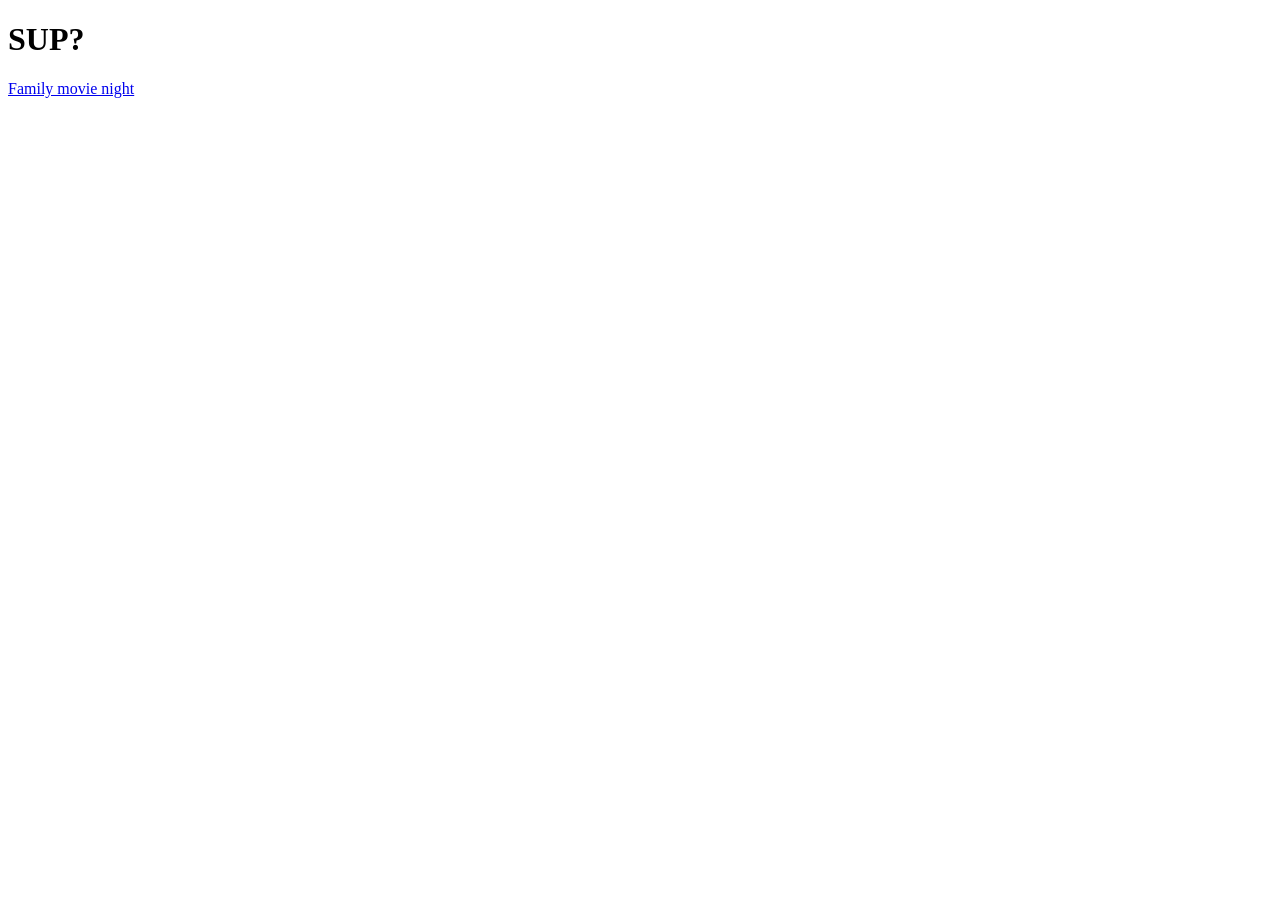
<file: index.html>
<!DOCTYPE html>
<html>
<head>
	<title>Viktoria`s site</title>
	<link rel="stylesheet" href="styles.css">
</head>
<body>
	<h1>SUP?</h1>
	<a href="https://viktoria12345678910.github.io/personal-website/movieNight/">Family movie night</a>
	<script src="script.js"></script>
</body>
</html>
</file>
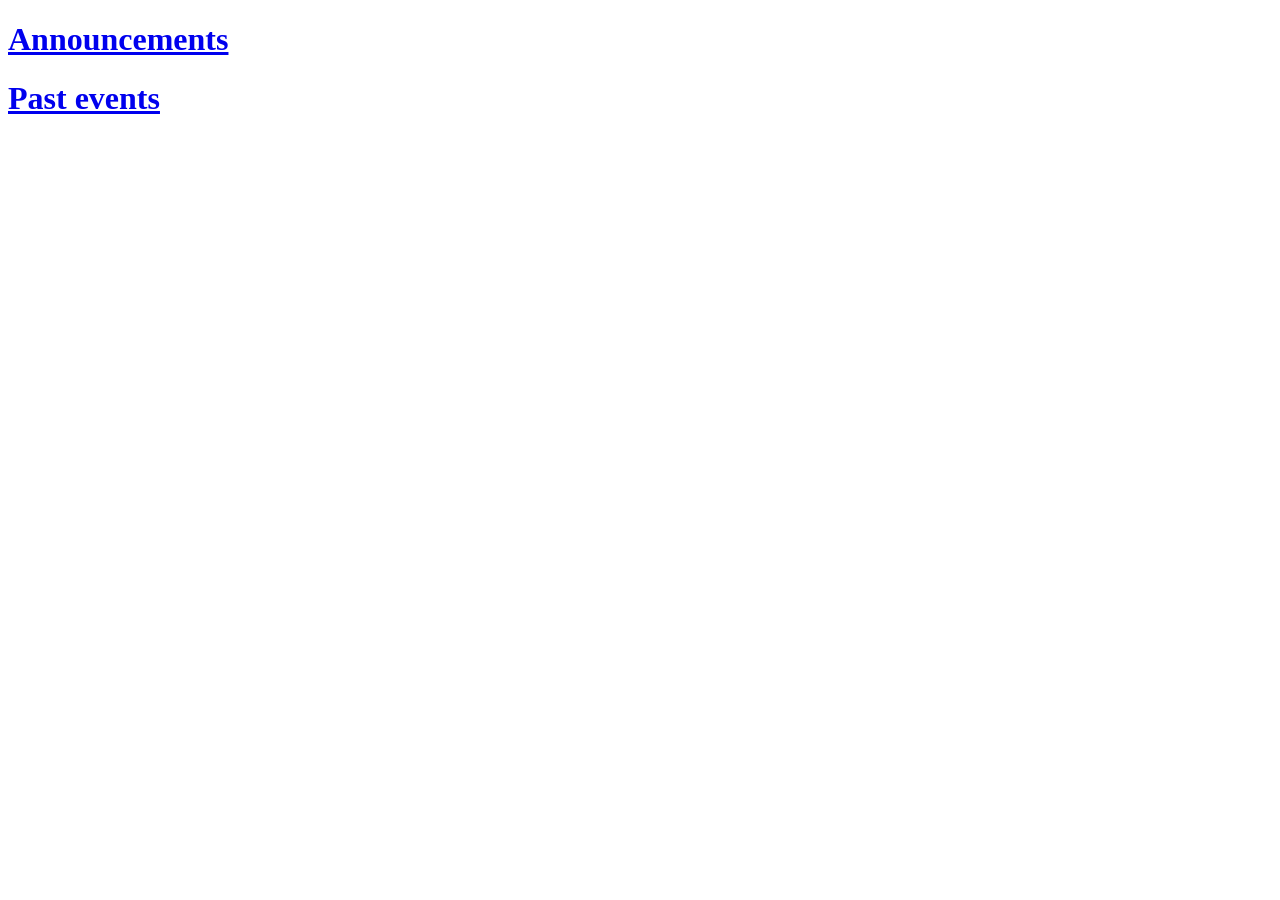
<file: movieNight/index.html>
<!DOCTYPE html>
<head>
	<title> Movie night</title>
</head>
<body>
	<h1><a href="https://viktoria12345678910.github.io/personal-website/movieNight/announcements">Announcements</a></h1>
	<h1><a href="https://viktoria12345678910.github.io/personal-website/movieNight/records">Past events</a></h1>
</body>
</file>
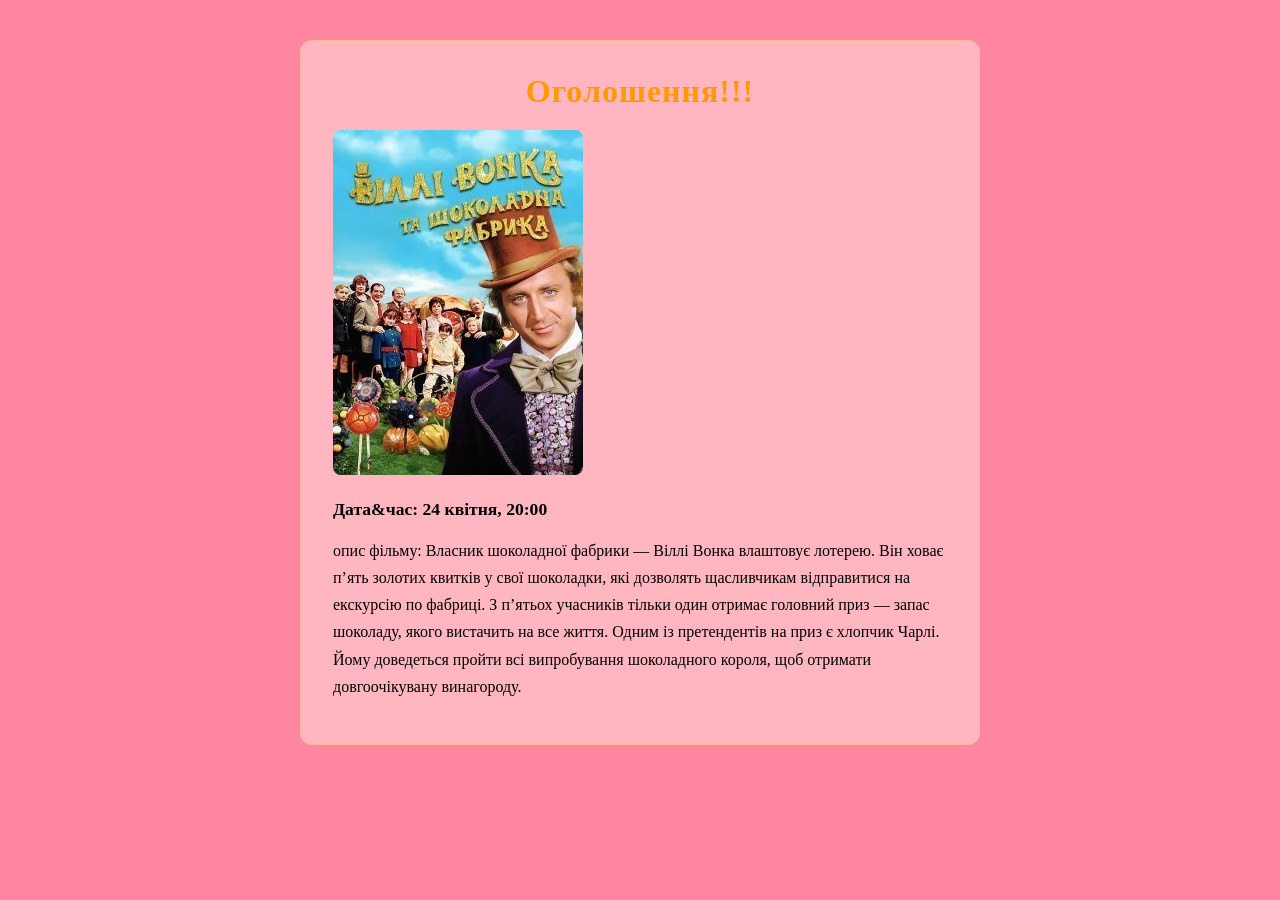
<file: movieNight/announcements/index.html>
<!DOCTYPE html>
<head>
	<title> announcements</title>
	<link rel="stylesheet" href="style.css">
</head>
<body>
	<div class="card">
	<h1>Оголошення!!!</h1>
	<img src="8816.png">
	<p>Дата&час: 24 квітня, 20:00</p>
	<p>опис фільму: Власник шоколадної фабрики — Віллі Вонка влаштовує лотерею. Він ховає п’ять золотих квитків у свої шоколадки, які дозволять щасливчикам відправитися на екскурсію по фабриці. З п’ятьох учасників тільки один отримає головний приз — запас шоколаду, якого вистачить на все життя. Одним із претендентів на приз є хлопчик Чарлі. Йому доведеться пройти всі випробування шоколадного короля, щоб отримати довгоочікувану винагороду.</p>
	</div>
</body>
</file>
<file: styles.css>
.hidden{
	display: block;
}

.first{
	display: none;
}
</file>
<file: movieNight/announcements/style.css>
* {
  box-sizing: border-box;
  margin: 0;
  padding: 0;
}

body {
  font-family: Georgia, serif;
  background-color: #FF85A1;
  display: flex;
  justify-content: center;
  padding: 40px 16px;
}

h1 {
  font-size: 2rem;
  margin-bottom: 20px;
  letter-spacing: 1px;
  text-align: center;
  color: #FF9900;
}

img {
  max-width: 100%;
  height: auto;
  border-radius: 8px;
  margin-bottom: 20px;
  display: block;
}

p {
  margin-bottom: 12px;
  line-height: 1.7;
  font-size: 1rem;
}

p:first-of-type {
  font-weight: bold;
  font-size: 1.1rem;
}

.card {
  background: #FFB6C1;
  border: 1px solid #f5c51844;
  border-radius: 12px;
  padding: 32px;
  max-width: 680px;
  width: 100%;
}
</file>
